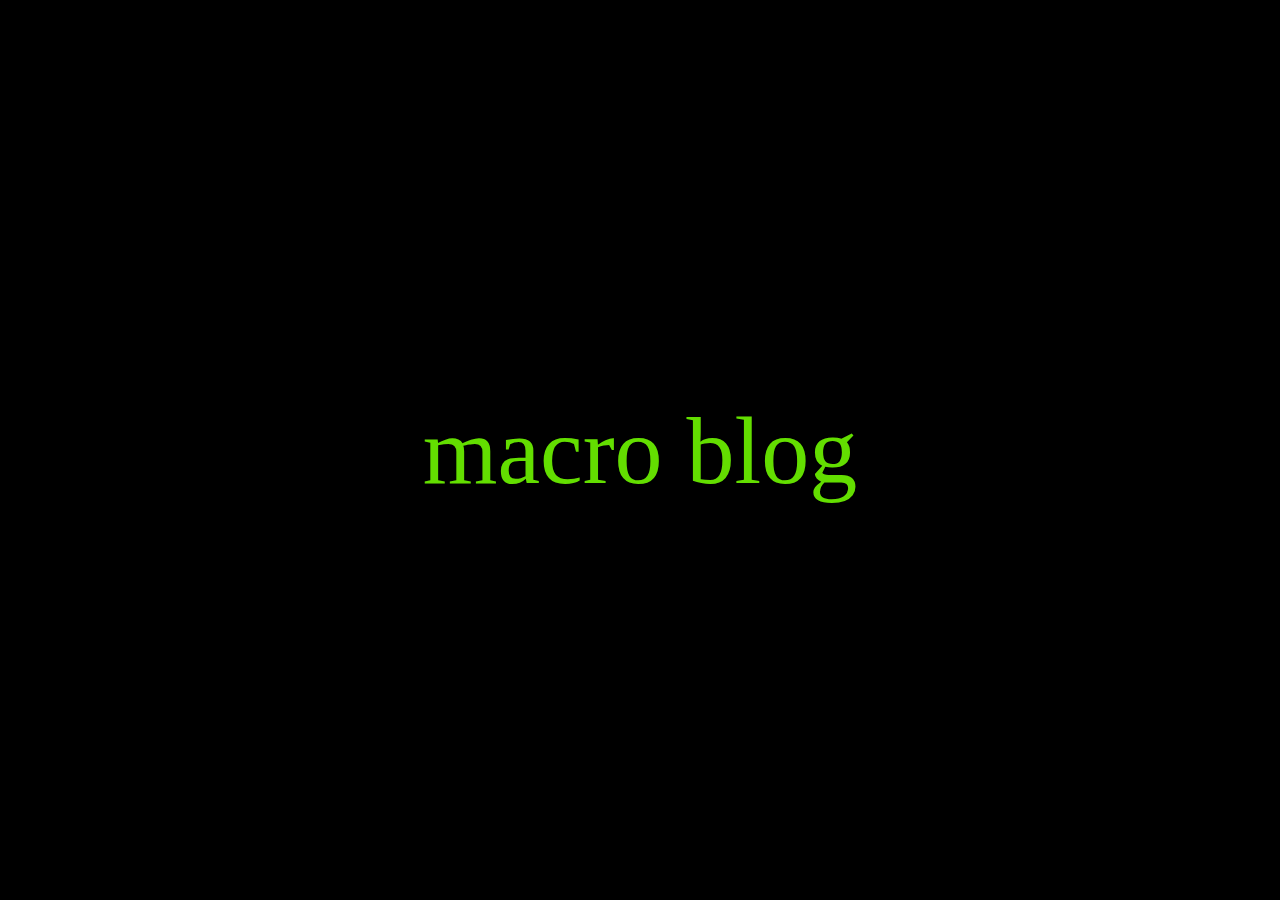
<file: static/index.html>
<!DOCTYPE html>
<html>
    <head>
        <title>macro blog</title>
        <meta charset="utf-8">
        <meta name="viewport" content="width=device-width,initial-scale=1,user-scalable=0">
        <link rel="shortcut icon" href="/img/icon.png" type="image/png" />
        <link rel="apple-touch-icon" href="/img/icon.jpg" />
        <style>
            html, body {
                height: 100%;
            }

            body {
                margin: 0;
                padding: 0;
                width: 100%;
                display: table;
                font-weight: 100;
                background-color:black;
            }

            .container {
                text-align: center;
                display: table-cell;
                vertical-align: middle;
            }

            .content {
                text-align: center;
                display: inline-block;
            }

            .title {
                font-size: 96px;
		color:#63DE00
            }
        </style>
    </head>
    <body>
        <div class="container">
            <div class="content">
                <div class="title">macro blog</div>
            </div>
        </div>
    </body>
</html>
</file>
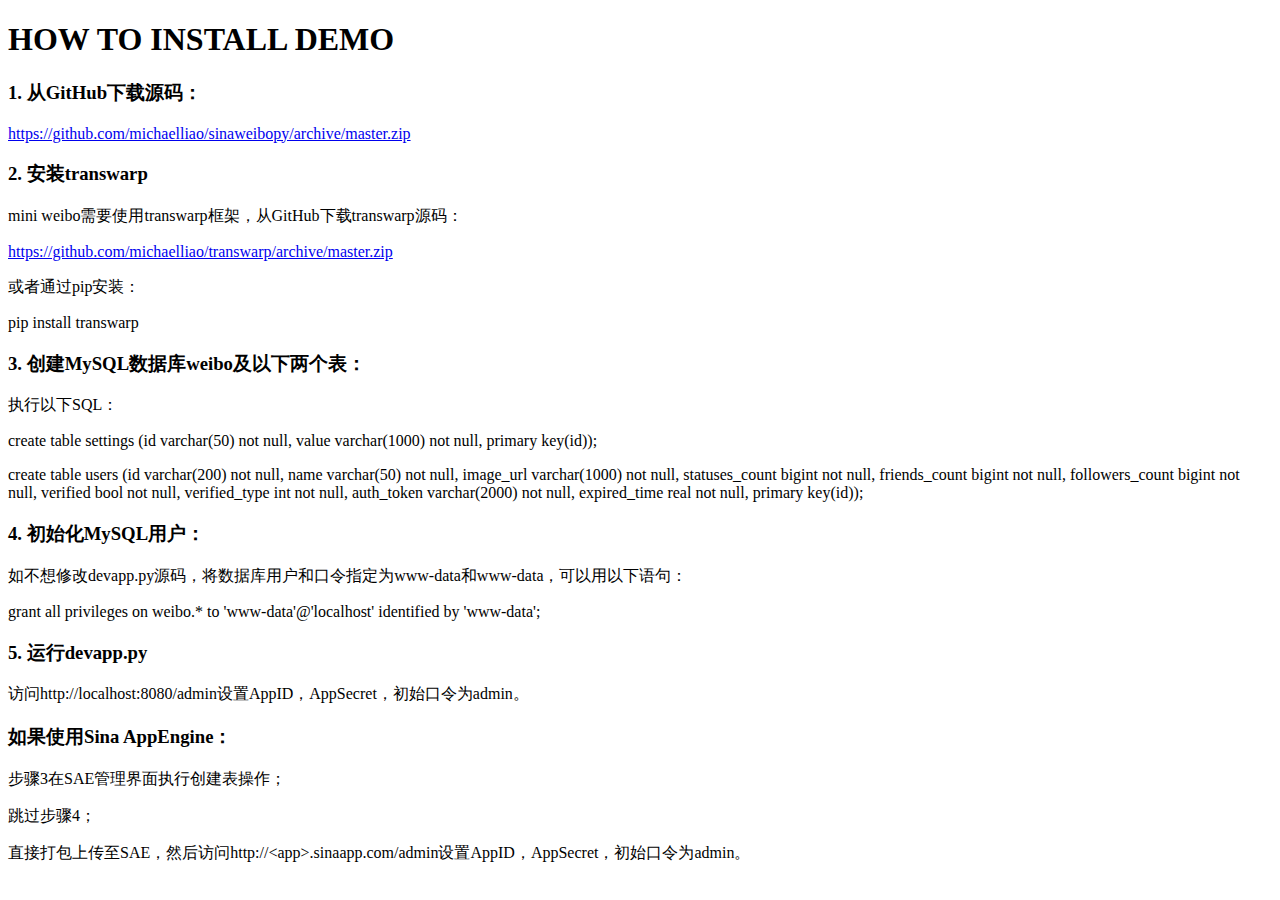
<file: static/howto.html>
<!DOCTYPE html>
<html>
<head>
    <meta charset="utf-8" />
    <title>HOWTO</title>
</head>
<body>
<h1>HOW TO INSTALL DEMO</h1>
<h3>1. 从GitHub下载源码：</h3>
<p><a href="https://github.com/michaelliao/sinaweibopy/archive/master.zip">https://github.com/michaelliao/sinaweibopy/archive/master.zip</a></p>
<h3>2. 安装transwarp</h3>
<p>mini weibo需要使用transwarp框架，从GitHub下载transwarp源码：</p>
<p><a href="https://github.com/michaelliao/transwarp/archive/master.zip">https://github.com/michaelliao/transwarp/archive/master.zip</a></p>
<p>或者通过pip安装：</p>
<p>pip install transwarp</p>
<h3>3. 创建MySQL数据库weibo及以下两个表：</h3>
<p>执行以下SQL：</p>
<p>create table settings (id varchar(50) not null, value varchar(1000) not null, primary key(id));</p>
<p>create table users (id varchar(200) not null, name varchar(50) not null, image_url varchar(1000) not null, statuses_count bigint not null, friends_count bigint not null, followers_count bigint not null, verified bool not null, verified_type int not null, auth_token varchar(2000) not null, expired_time real not null, primary key(id));</p>
<h3>4. 初始化MySQL用户：</h3>
<p>如不想修改devapp.py源码，将数据库用户和口令指定为www-data和www-data，可以用以下语句：</p>
<p>grant all privileges on weibo.* to 'www-data'@'localhost' identified by 'www-data';</p>
<h3>5. 运行devapp.py</h3>
<p>访问http://localhost:8080/admin设置AppID，AppSecret，初始口令为admin。</p>
<h3>如果使用Sina AppEngine：</h3>
<p>步骤3在SAE管理界面执行创建表操作；</p>
<p>跳过步骤4；</p>
<p>直接打包上传至SAE，然后访问http://&lt;app&gt;.sinaapp.com/admin设置AppID，AppSecret，初始口令为admin。</p>
</body>
</html>
</file>
